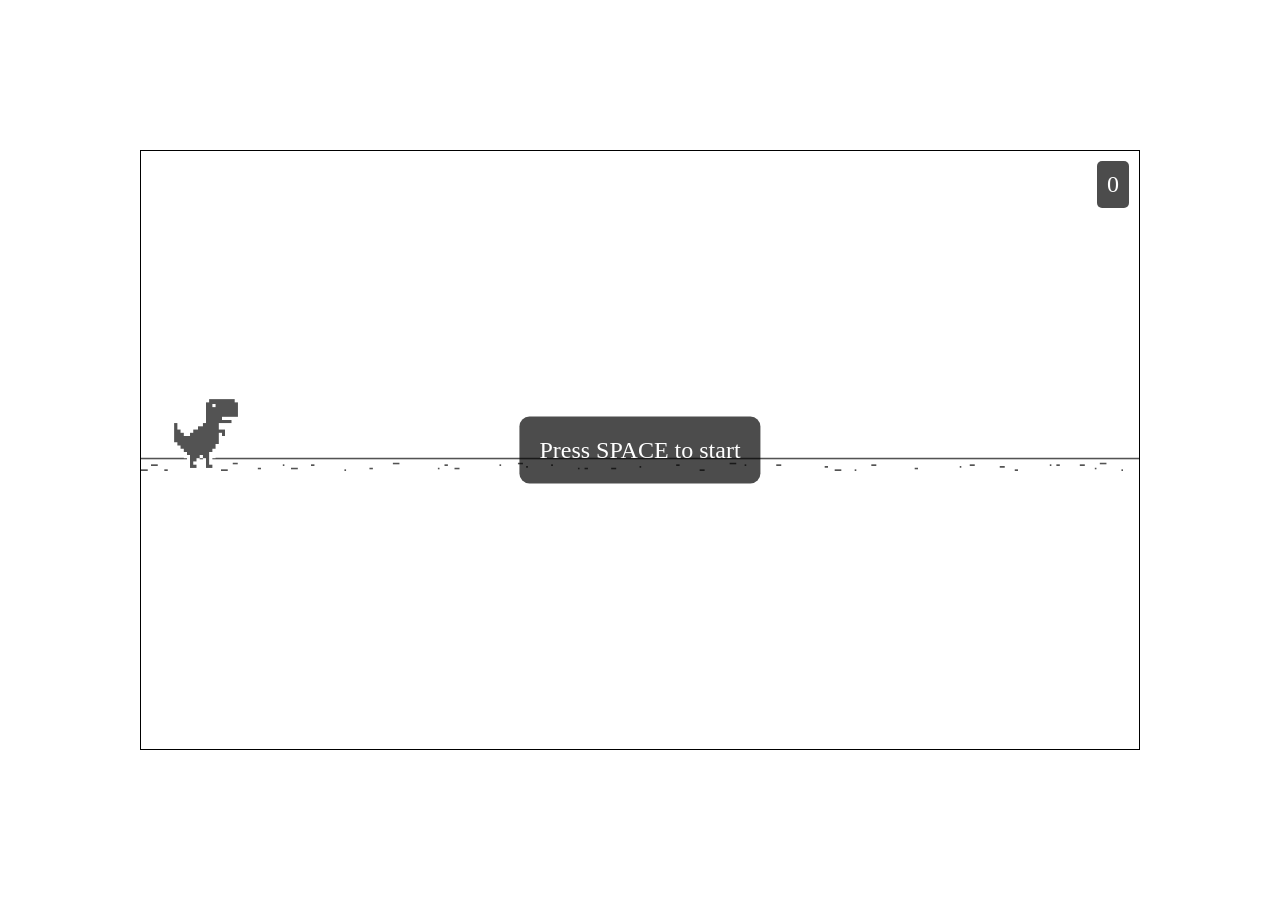
<file: index.html>
<!DOCTYPE html>
<html lang="en">
<head>
    <meta charset="UTF-8">
    <meta name="viewport" content="width=device-width, initial-scale=1.0">
    <link rel="stylesheet" href="styles.css">
    <title>Document</title>
</head>
<body>
    <div class="world" id="world">
        <div class="start-screen" id="start-screen">Press SPACE to start</div>
        <div class="score" id="score">0</div>
        <img id="dino" class="dino" src="imgs/dino-stationary.png" alt="dino">
        <img id="ground-1" class="ground" src="imgs/ground.png" alt="ground">
        <img id="ground-2" class="ground" src="imgs/ground.png" alt="ground">
    </div>
</body>
<script type="module" src="main.js"></script>
</html>
</file>
<file: styles.css>
*, *::before, *::after {
  box-sizing: border-box;
  user-select: none;
}

body {
    height: 100vh;
    min-height: 100vh;
    display: flex;
    align-items: center;
    justify-content: center;
    margin: 0;
    padding: 10px;
}

.world {
    width: 1000px;
    height: 600px;
    overflow: hidden;
    position: relative;
    border: 1px solid black;
}
.start-screen {
    position: absolute;
    top: 50%;
    left: 50%;
    transform: translate(-50%, -50%);
    font-size: 24px;
    color: white;
    background-color: rgba(0, 0, 0, 0.7);
    padding: 20px;
    border-radius: 10px;
    z-index: 1000;
}
.score {
    position: absolute;
    top: 10px;
    right: 10px;
    font-size: 24px;
    color: white;
    background-color: rgba(0, 0, 0, 0.7);
    padding: 10px;
    border-radius: 5px;
}

.ground {
    margin: 0;
    width: 2000px;
    height: auto;
    position: absolute;
    /* border: 1px solid red; */
}
.dino {
    margin: 0;
    width: 70px;
    height: auto;
    position: absolute;
    z-index: 999;
}
</file>
